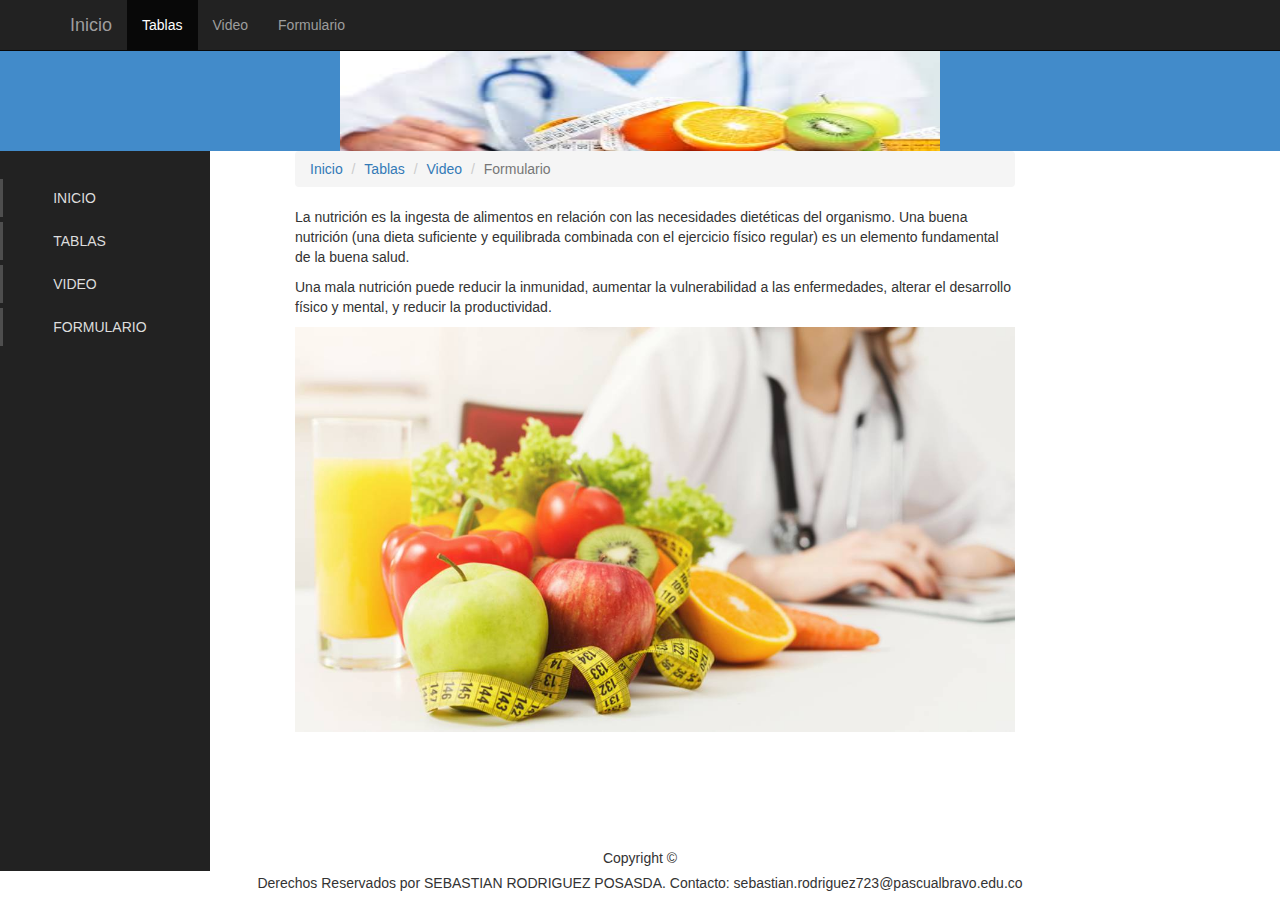
<file: index.html>
<!DOCTYPE html>
<html lang="es">
<head>
	
	<meta charset="UTF-8">
	<meta name="viewport" content="width=device-width, user-scalable=no, initial-scale=1.0,maximum-scale=1.0, minimum-scale=1.0">
	<title>portal personal Sebastian Rodriguez</title>
	<link rel="stylesheet" href="css/bootstrap.min.css">
	<link rel="stylesheet" href="css/estilos.css">
	
</head>
<body>
	<header>
		<nav class="navbar navbar-inverse bg-primary navbar-static-top" role="navigation">
  <div class="container">
    <div class="navbar-header">
      <button type="button" class="navbar-toggle collapsed" data-toggle="collapse" data-target="#navegacion-fm">
        <span class="sr-only">Desplegar / Ocultar Menú</span>
        <span class="icon-bar"></span>
        <span class="icon-bar"></span>
        <span class="icon-bar"></span>
      </button>
      <a class="navbar-brand" href="index.html" id="btnInicio-mH">Inicio</a>
    </div>

    <!-- Inicio del menu horizontal con bootstrap -->
    <div class="collapse navbar-collapse" id="navegacion-fm">
      <ul class="nav navbar-nav">
        <li class="active"><a href="Tablas.html" id="btnTablas-mH" >Tablas</a></li>
        <li><a href="video.html" id="btnVideo-mH">Video</a></li>
		<li><a href="formulario.html" id="btnFormulario-mH">Formulario</a></li>
      </ul>
    </div>
	  <!-- fin del menu horizontal con bootstrap-->
  </div>		
</nav>
		</header>
	<!--Aqui va el jumbotron-->
	<section class="jumbotron">
		<div class="container">
		<img class="banner" src="imagenes/baner.jpg">
		</div>
	</section>
	
	<!--inicio del menu vertical con css-->

<nav class="Nav_vertical">
   <div>
		<ul class="menuVertical">
			<li><a href="index.html" id="btnInicio-mv">Inicio</a></li>
			<li><a href="Tablas.html" id="btnTablas-mV">Tablas</a></li>
			<li><a href="video.html" id="btnVideo-mV">Video</a></li>
			<li><a href="formulario.html" id="btnFormulario-mV">Formulario</a></li>
		</ul>
    </div>
</nav>
	<!-- fin del menu vertical

	<!--creamos el contenedor central-->
	<section class="contenedorCentral">
		<div class="row"></div>
			<section class="posts col-md-9">
				<div class="miga-de-pan">
					<ol class="breadcrumb">
						<li><a href="index.html">Inicio</a></li>
						<li><a href="Tablas.html">Tablas</a></li>
						<li><a href="video.html">Video</a></li>
						<li class="active">Formulario</li>
					</ol>
				</div>
				
				<!--Espacio para ingresar el contenido-->
				<p>La nutrición es la ingesta de alimentos en relación con las necesidades dietéticas del organismo. Una buena nutrición (una dieta suficiente y equilibrada combinada con el ejercicio físico regular) es un elemento fundamental de la buena salud.</p>
				
			<p>Una mala nutrición puede reducir la inmunidad, aumentar la vulnerabilidad a las enfermedades, alterar el desarrollo físico y mental, y reducir la productividad.</p>
				
				<img src="imagenes/nutricion.jpg" height="45%" width="100%">

			  <!-- fin del espacio ingreso de contenido-->
			</section>
	</section>
	
	
	<script src="js/jquery.js"></script>
	<script src="js/bootstrap.min.js"></script>
<div class="row"></div>
	<div class="row"></div>
	 <div id="PiePagina">
		 <center><h5>Copyright ©</h5></center>
          <center><h5>Derechos Reservados por SEBASTIAN RODRIGUEZ POSASDA. Contacto: sebastian.rodriguez723@pascualbravo.edu.co</h5></center>
	</div>
</body>
</html>
</file>
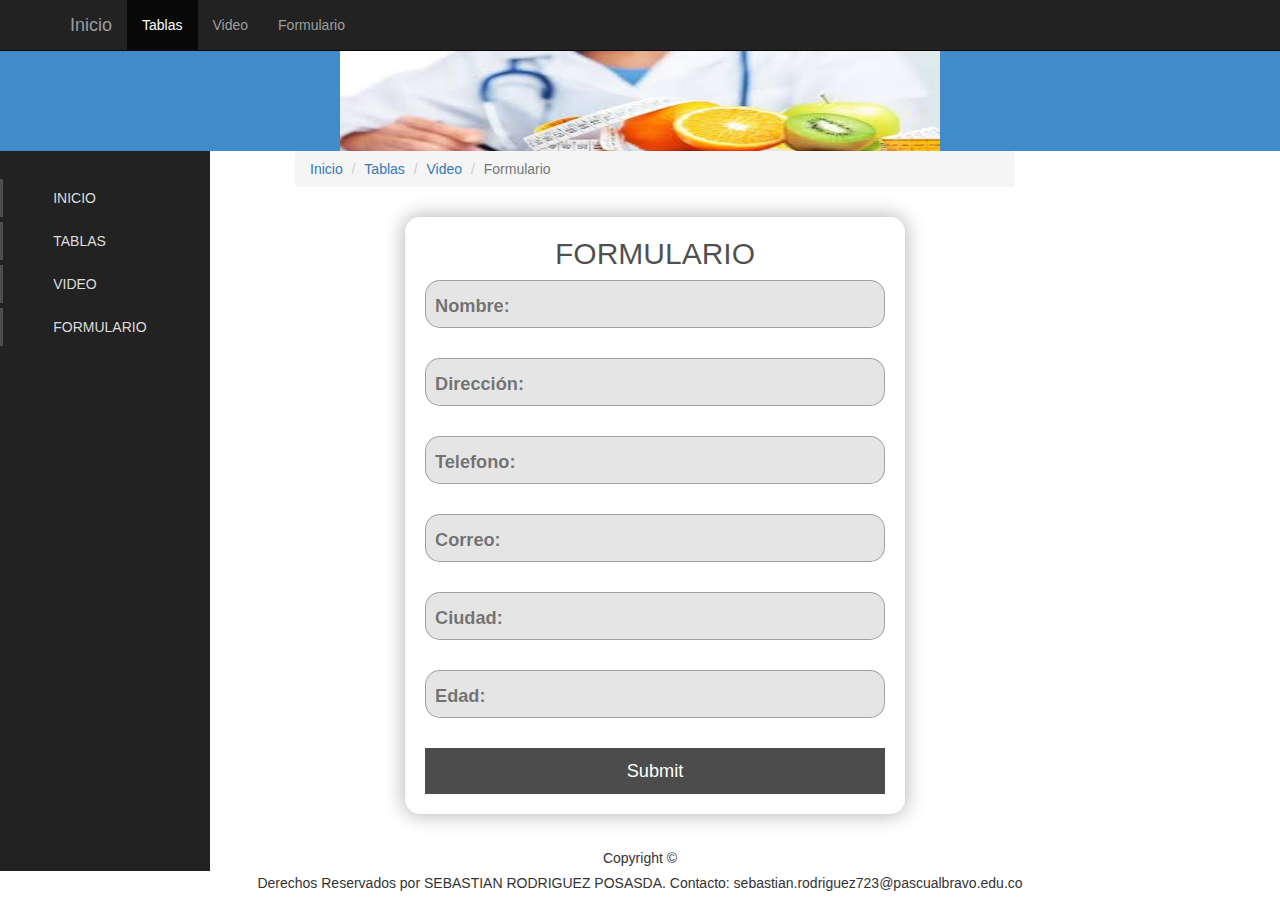
<file: formulario.html>
<!DOCTYPE html>
<html lang="es">
<head>
	
	<meta charset="UTF-8">
	<meta name="viewport" content="width=device-width, user-scalable=no, initial-scale=1.0,maximum-scale=1.0, minimum-scale=1.0">
	<title>portal personal Sebastian Rodriguez</title>
	<link rel="stylesheet" href="css/bootstrap.min.css">
	<link rel="stylesheet" href="css/estilos.css">
	
</head>
<body>
	<header>
		<nav class="navbar navbar-inverse bg-primary navbar-static-top" role="navigation">
  <div class="container">
    <div class="navbar-header">
      <button type="button" class="navbar-toggle collapsed" data-toggle="collapse" data-target="#navegacion-fm">
        <span class="sr-only">Desplegar / Ocultar Menú</span>
        <span class="icon-bar"></span>
        <span class="icon-bar"></span>
        <span class="icon-bar"></span>
      </button>
      <a class="navbar-brand" href="index.html" id="btnInicio-mH">Inicio</a>
    </div>

    <!-- Inicio del menu horizontal con bootstrap -->
    <div class="collapse navbar-collapse" id="navegacion-fm">
      <ul class="nav navbar-nav">
        <li class="active"><a href="Tablas.html" id="btnTablas-mH" >Tablas</a></li>
        <li><a href="video.html" id="btnVideo-mH">Video</a></li>
		<li><a href="formulario.html" id="btnFormulario-mH">Formulario</a></li>
      </ul>
    </div>
	  <!-- fin del menu horizontal con bootstrap-->
  </div>		
</nav>
		</header>
	<!--Aqui va el jumbotron-->
	<section class="jumbotron">
		<div class="container">
		<img class="banner" src="imagenes/baner.jpg">
		</div>
	</section>
	
	<!--inicio del menu vertical con css-->

<nav class="Nav_vertical">
   <div>
		<ul class="menuVertical">
			<li><a href="index.html" id="btnInicio-mv">Inicio</a></li>
			<li><a href="Tablas.html" id="btnTablas-mV">Tablas</a></li>
			<li><a href="video.html" id="btnVideo-mV">Video</a></li>
			<li><a href="formulario.html" id="btnFormulario-mV">Formulario</a></li>
		</ul>
    </div>
</nav>
	<!-- fin del menu vertical

	<!--creamos el contenedor central-->
	<section class="contenedorCentral">
		<div class="row"></div>
			<section class="posts col-md-9">
				<div class="miga-de-pan">
					<ol class="breadcrumb">
						<li><a href="index.html">Inicio</a></li>
						<li><a href="Tablas.html">Tablas</a></li>
						<li><a href="video.html">Video</a></li>
						<li class="active">Formulario</li>
					</ol>
				</div>
				
				<!--Espacio para ingresar el contenido-->
				<form action="" class="formulario">
		<h2 class="formulario__titulo">FORMULARIO</h2>
		<input type="text" id="Nombre" name="txtNombre"  class="formulario__input" onsubmit="return validar();" >
		<label for="" class="formulario__label">Nombre:</label>
		<input type="text" id="Direccion" name="txtDireccion" class="formulario__input" onsubmit="return validar();">
		<label for="" class="formulario__label">Dirección:</label>
		<input type="text" id="Telefono" name="txtTelefono" class="formulario__input" onsubmit="return validar();">
		<label for="" class="formulario__label">Telefono:</label>
		<input type="text" id="Email" name="txtEmail" class="formulario__input" onsubmit="return validar();">
		<label for="" class="formulario__label">Correo:</label>
		<input type="text" id="Ciudad" name="txtCiudad" class="formulario__input" onsubmit="return validar();">
		<label for="" class="formulario__label">Ciudad:</label>
		<input type="text" id="Edad" name="txtEdad" class="formulario__input" onsubmit="return validar();">
		<label for="" class="formulario__label">Edad:</label>
		<input type="submit" class="formulario__submit">
	</form>
	<script src="js/formulario.js"></script>

			  <!-- fin del espacio ingreso de contenido-->
			</section>
	</section>
	
	
	<script src="js/jquery.js"></script>
	<script src="js/bootstrap.min.js"></script>
<div class="row"></div>
	<div class="row"></div>
	 <div id="PiePagina">
		 <center><h5>Copyright ©</h5></center>
          <center><h5>Derechos Reservados por SEBASTIAN RODRIGUEZ POSASDA. Contacto: sebastian.rodriguez723@pascualbravo.edu.co</h5></center>
	</div>
</body>
</html>
</file>
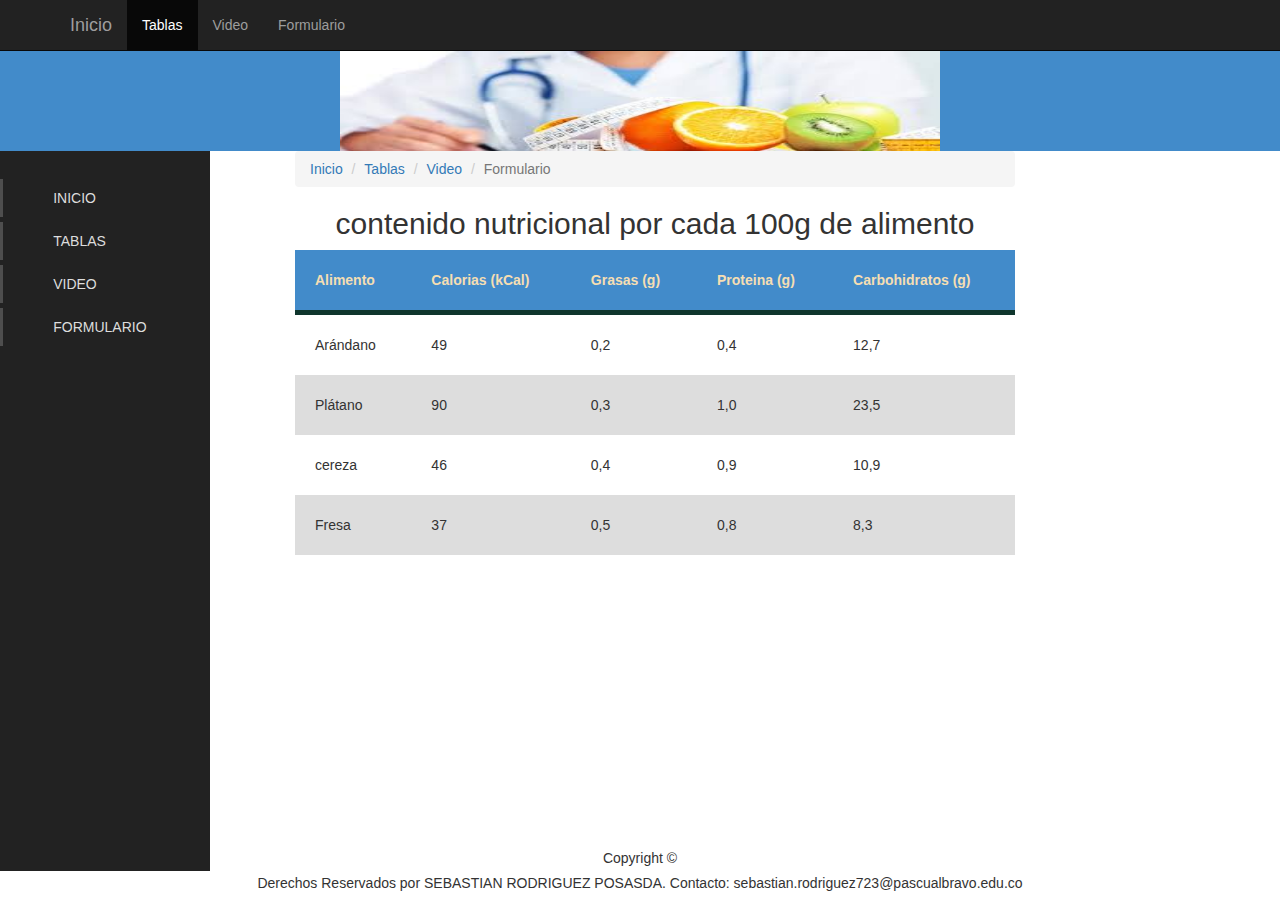
<file: Tablas.html>
<!DOCTYPE html>
<html lang="es">
<head>
	
	<meta charset="UTF-8">
	<meta name="viewport" content="width=device-width, user-scalable=no, initial-scale=1.0,maximum-scale=1.0, minimum-scale=1.0">
	<title>portal personal Sebastian Rodriguez</title>
	<link rel="stylesheet" href="css/bootstrap.min.css">
	<link rel="stylesheet" href="css/estilos.css">
	
</head>
<body>
	<header>
		<nav class="navbar navbar-inverse bg-primary navbar-static-top" role="navigation">
  <div class="container">
    <div class="navbar-header">
      <button type="button" class="navbar-toggle collapsed" data-toggle="collapse" data-target="#navegacion-fm">
        <span class="sr-only">Desplegar / Ocultar Menú</span>
        <span class="icon-bar"></span>
        <span class="icon-bar"></span>
        <span class="icon-bar"></span>
      </button>
      <a class="navbar-brand" href="index.html" id="btnInicio-mH">Inicio</a>
    </div>

    <!-- Inicio del menu horizontal con bootstrap -->
    <div class="collapse navbar-collapse" id="navegacion-fm">
      <ul class="nav navbar-nav">
        <li class="active"><a href="Tablas.html" id="btnTablas-mH" >Tablas</a></li>
        <li><a href="video.html" id="btnVideo-mH">Video</a></li>
		<li><a href="formulario.html" id="btnFormulario-mH">Formulario</a></li>
      </ul>
    </div>
	  <!-- fin del menu horizontal con bootstrap-->
  </div>		
</nav>
		</header>
	<!--Aqui va el jumbotron-->
	<section class="jumbotron">
		<div class="container">
		<img class="banner" src="imagenes/baner.jpg">
		</div>
	</section>
	
	<!--inicio del menu vertical con css-->

<nav class="Nav_vertical">
   <div>
		<ul class="menuVertical">
			<li><a href="index.html" id="btnInicio-mv">Inicio</a></li>
			<li><a href="Tablas.html" id="btnTablas-mV">Tablas</a></li>
			<li><a href="video.html" id="btnVideo-mV">Video</a></li>
			<li><a href="formulario.html" id="btnFormulario-mV">Formulario</a></li>
		</ul>
    </div>
</nav>
	<!-- fin del menu vertical

	<!--creamos el contenedor central-->
	<section class="contenedorCentral">
		<div class="row"></div>
			<section class="posts col-md-9">
				<div class="miga-de-pan">
					<ol class="breadcrumb">
						<li><a href="index.html">Inicio</a></li>
						<li><a href="Tablas.html">Tablas</a></li>
						<li><a href="video.html">Video</a></li>
						<li class="active">Formulario</li>
					</ol>
				</div>
				
				<!--Espacio para ingresar el contenido-->
					<center>
					  <strong><h2>contenido nutricional por cada 100g de alimento</h2>
					  </strong>
					
<table>
            <thead><tr>
            <th>Alimento</th><th>Calorias (kCal)</th><th>Grasas (g)</th><th>Proteina (g)</th><th>Carbohidratos (g)</th>
          </tr> </thead>
          <tbody><tr>
            <td>Arándano</td><td>49</td><td>0,2</td><td>0,4</td><td>12,7</td>
          </tr>
          <tr>
      <td>Plátano</td><td>90</td><td>0,3</td><td>1,0</td><td>23,5</td>
          </tr>
          <tr>
       <td>cereza</td><td>46</td><td>0,4</td><td>0,9</td><td>10,9</td>
          </tr>
          <tr>
            <td>Fresa</td><td>37</td><td>0,5</td><td>0,8</td><td>8,3</td>
          </tr>
        </tbody></table></center>
					
				
			  <!-- fin del espacio ingreso de contenido-->
			</section>
	</section>
	
	
	<script src="js/jquery.js"></script>
	<script src="js/bootstrap.min.js"></script>
<div class="row"></div>
	<div class="row"></div>
	 <div id="PiePagina">
		 <center><h5>Copyright ©</h5></center>
          <center><h5>Derechos Reservados por SEBASTIAN RODRIGUEZ POSASDA. Contacto: sebastian.rodriguez723@pascualbravo.edu.co</h5></center>
	</div>
</body>
</html>
</file>
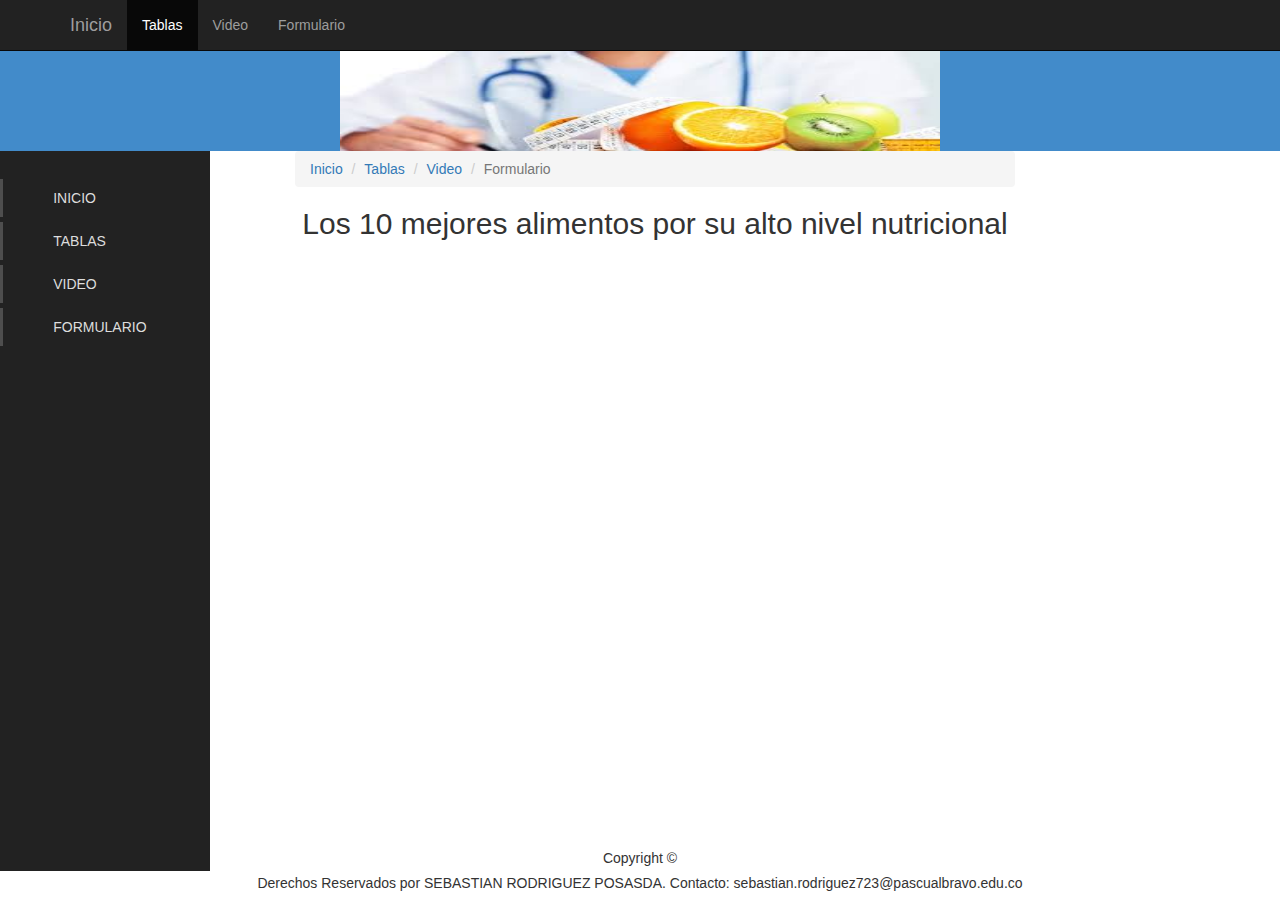
<file: video.html>
<!DOCTYPE html>
<html lang="es">
<head>
	
	<meta charset="UTF-8">
	<meta name="viewport" content="width=device-width, user-scalable=no, initial-scale=1.0,maximum-scale=1.0, minimum-scale=1.0">
	<title>portal personal Sebastian Rodriguez</title>
	<link rel="stylesheet" href="css/bootstrap.min.css">
	<link rel="stylesheet" href="css/estilos.css">
	
</head>
<body>
	<header>
		<nav class="navbar navbar-inverse bg-primary navbar-static-top" role="navigation">
  <div class="container">
    <div class="navbar-header">
      <button type="button" class="navbar-toggle collapsed" data-toggle="collapse" data-target="#navegacion-fm">
        <span class="sr-only">Desplegar / Ocultar Menú</span>
        <span class="icon-bar"></span>
        <span class="icon-bar"></span>
        <span class="icon-bar"></span>
      </button>
      <a class="navbar-brand" href="index.html" id="btnInicio-mH">Inicio</a>
    </div>

    <!-- Inicio del menu horizontal con bootstrap -->
    <div class="collapse navbar-collapse" id="navegacion-fm">
      <ul class="nav navbar-nav">
        <li class="active"><a href="Tablas.html" id="btnTablas-mH" >Tablas</a></li>
        <li><a href="video.html" id="btnVideo-mH">Video</a></li>
		<li><a href="formulario.html" id="btnFormulario-mH">Formulario</a></li>
      </ul>
    </div>
	  <!-- fin del menu horizontal con bootstrap-->
  </div>		
</nav>
		</header>
	<!--Aqui va el jumbotron-->
	<section class="jumbotron">
		<div class="container">
		<img class="banner" src="imagenes/baner.jpg">
		</div>
	</section>
	
	<!--inicio del menu vertical con css-->

<nav class="Nav_vertical">
   <div>
		<ul class="menuVertical">
			<li><a href="index.html" id="btnInicio-mv">Inicio</a></li>
			<li><a href="Tablas.html" id="btnTablas-mV">Tablas</a></li>
			<li><a href="video.html" id="btnVideo-mV">Video</a></li>
			<li><a href="formulario.html" id="btnFormulario-mV">Formulario</a></li>
		</ul>
    </div>
</nav>
	<!-- fin del menu vertical

	<!--creamos el contenedor central-->
	<section class="contenedorCentral">
		<div class="row"></div>
			<section class="posts col-md-9">
				<div class="miga-de-pan">
					<ol class="breadcrumb">
						<li><a href="index.html">Inicio</a></li>
						<li><a href="Tablas.html">Tablas</a></li>
						<li><a href="video.html">Video</a></li>
						<li class="active">Formulario</li>
					</ol>
				</div>
				
				<!--Espacio para ingresar el contenido-->
				<center>
					  <strong><h2>Los 10 mejores alimentos por su alto nivel nutricional</h2>
					  </strong>
					<iframe width="860" height="415" src="https://www.youtube.com/embed/zfz1khjZFKk" frameborder="0" allow="accelerometer; autoplay; encrypted-media; gyroscope; picture-in-picture" allowfullscreen></iframe>
				</center>
					
				
			  <!-- fin del espacio ingreso de contenido-->
			</section>
	</section>
	
	
	<script src="js/jquery.js"></script>
	<script src="js/bootstrap.min.js"></script>
<div class="row"></div>
	<div class="row"></div>
	 <div id="PiePagina">
		 <center><h5>Copyright ©</h5></center>
          <center><h5>Derechos Reservados por SEBASTIAN RODRIGUEZ POSASDA. Contacto: sebastian.rodriguez723@pascualbravo.edu.co</h5></center>
	</div>
</body>
</html>
</file>
<file: css/estilos.css>
/* Estilos para el header */
.navbar {
	margin-bottom: 0;
}

.jumbotron{
	background:#428BCA;
	color:#fff;
	padding: 0px 0;
	margin-bottom: 0;
}
/*Estilo para el banner en la parte superior, debajo del primer menu*/
.banner{
	height: 100px;
	width: 600px;
	position: relative;
	display:block;
	margin:auto;
}

/*Estilo para el menu vertical*/
.menuVertical{
	list-style: none;
	line-height: 38px;
	margin: 2em auto;
	padding-left:  0;
	width: 15em;
}

.menuVertical a{
	color: #ddd;
	display: block;
	padding-left: 3em;
	text-decoration: none;
	text-transform: uppercase;
	--webkit-transition: all .5s;
	-o.transition: all .5s;
	transition:  all .5s;
	width: 100%;
}

.menuVertical a:hover{
	margin-left: 1em;
}

.menuVertical li{
	
	box-shadow: 3px 0 rgba(255,255,255,.2) inset;
	margin-bottom: 5px;
	padding-left: .8em;
	--webkit-transition: all .5s;
	-o.transition: all .5s;
	transition:  all .5s;
}

.menuVertical li:hover{
	box-shadow: 15em 0 rgba(255,255,255,.2) inset;
}

.menuVertical li:nth-child(2) a{
	
	background-position: 0 -42px;
}

.menuVertical li:nth-child(3) a{
	
	background-position: 0 -84px;
}

.menuVertical li:last-child a{
	
	background-position: 0 -126;
}

/*Fin del menu vertical*/

.Nav_vertical{
	position: absolute;
	left: 10;
	background:#222222;
	height: 80%;
	display: grid;
}

.contenedorCentral{
	height: 150px;
	width: 1000px;
	position: relative;
	display:block;
	margin:auto;
	padding-right: -100;
	float: right;
}

.ImagenInicio{
	height: 450px;
	width: 600px;
	position: relative;
	display:block;
	margin:auto;
	padding-right: 15;
}

.post .thumb{
	margin-right: 10%;
	width: 100%;
}

.post .thumb img{
	width: 100%;
}

#PiePagina{
	
 margin-top:550px;
    width:100%;
    height:20px;
	
}

/**************************************************************************/
/*Espacio para la pagina formulario*/
* {
	box-sizing: border-box;
}

body{
	margin: 0;
	font-family: sans-serif;
}

.formulario{
	width: 500px;;
	max-width: 100%;
	margin: auto;
	margin-top: 30px;
	padding: 20px;
	box-shadow: 0 0 20px 1px rgba(0,0,0,0.3);
	position: relative;
	border-radius: 15px;
}

.formulario__titulo{
	text-align: center;
	margin-top: 0;
	color: rgba(0,0,0,0.7);
}

.formulario__input, .formulario__label, .formulario__submit{
	display: block;
	width: 100%;
	font-size: 1.3em;
}

.formulario__input{
	padding: 10px;
	border: 1px solid rgba(0,0,0,0.3);
	margin-bottom: 30px;
	background: rgba(0,0,0,0.1);
	border-radius: 15px;
}

.formulario__input:focus{
	outline: 1px solid rgba(0,0,0,0.7);
}

.formulario__input:focus + .formulario__label{
	margin-top: -100px;
}

.formulario__label{
	padding-left: 10px;
	position: absolute;
	margin-top: -65px;
	z-index: -30;
	color: rgba(0,0,0,0.5);
	transition:  all 0.2s;
}

.formulario__submit{
	background: rgba(0,0,0,0.7);
	color: white;
	padding: 10px 20px;
	cursor: pointer;
	border: none;
}

.fijar{
	margin-top: -100px;
}

/*Fin espacio para el formulario*/
table{
	background-color: white;
	text-align: left;
	border-collapse: collapse;
	width: 100%;
	
}

th, td{
	padding: 20px;
}

thead{
	background-color: #428BCA;
	border-bottom: solid 5px #0F362D;
	color: wheat;
}

tr:nth-child(even){
	background-color: #ddd;
}

tr:hover td{
	background-color: #369681;
	color: white;
}

/**************************************************************************/
/*Espacio para la pagina tablas*/

/*Fin espacio para el formulario*/
</file>
